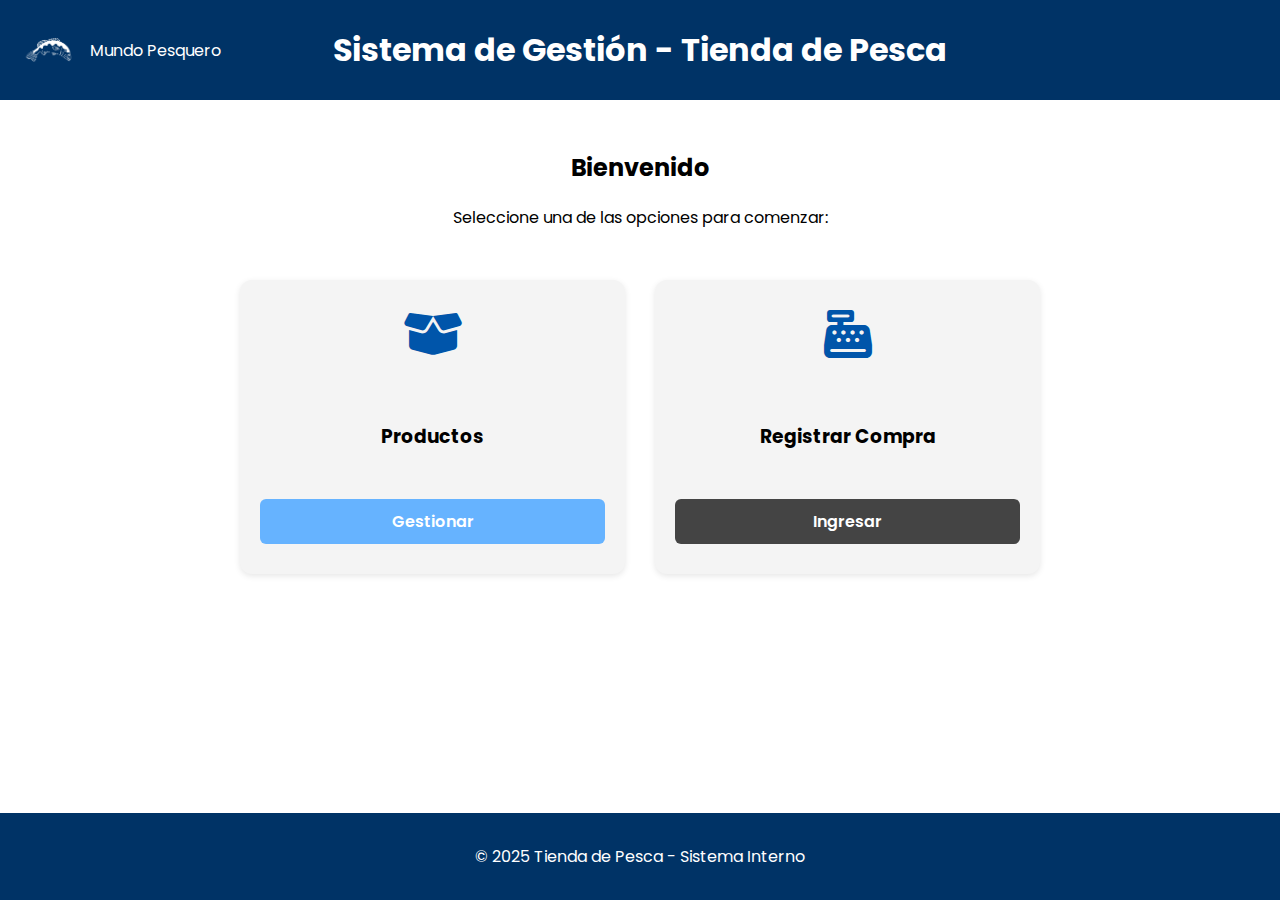
<file: index.html>
<!DOCTYPE html>
<html lang="es">
<head>
  <meta charset="UTF-8">
  <title>Sistema Tienda de Pesca</title>
  <link rel="stylesheet" href="css/style.css">
  <link rel="stylesheet" href="css/header_footer.css">
  <link href="https://fonts.googleapis.com/css2?family=Poppins:wght@400;700&display=swap" rel="stylesheet">
  <link rel="stylesheet" href="https://cdnjs.cloudflare.com/ajax/libs/font-awesome/6.5.1/css/all.min.css">
</head>
<body>

<header>
  <div class="header-contenido">
    <div class="logo-titulo">
      <img src="img/logo-pesca.png" alt="Logo Tienda de Pesca" class="logo">
      <span class="marca">Mundo Pesquero</span>
    </div>
    <h1 class="titulo-pagina">Sistema de Gestión - Tienda de Pesca</h1>
  </div>
</header>

<main>
  <section class="bienvenida">
    <h2>Bienvenido</h2>
    <p>Seleccione una de las opciones para comenzar:</p>
  </section>

  <section class="panel-opciones">
    <div class="card">
      <i class="fa-solid fa-box-open fa-3x"></i>
      <h3>Productos</h3>
      <a href="productos.html" class="btn">Gestionar</a>
    </div>

    <div class="card">
      <i class="fa-solid fa-cash-register fa-3x"></i>
      <h3>Registrar Compra</h3>
      <a href="compra.html" class="btn btn-secundario">Ingresar</a>
    </div>
  </section>
</main>
<div id="mensajeExito" class="exito" style="display:none;"> 
  <p>✅ ¡Tu compra fue un éxito!</p> 
</div>

<footer>
  <p>&copy; 2025 Tienda de Pesca - Sistema Interno</p>
</footer>

<script src="js/script.js"></script>
</body>
</html>
</file>
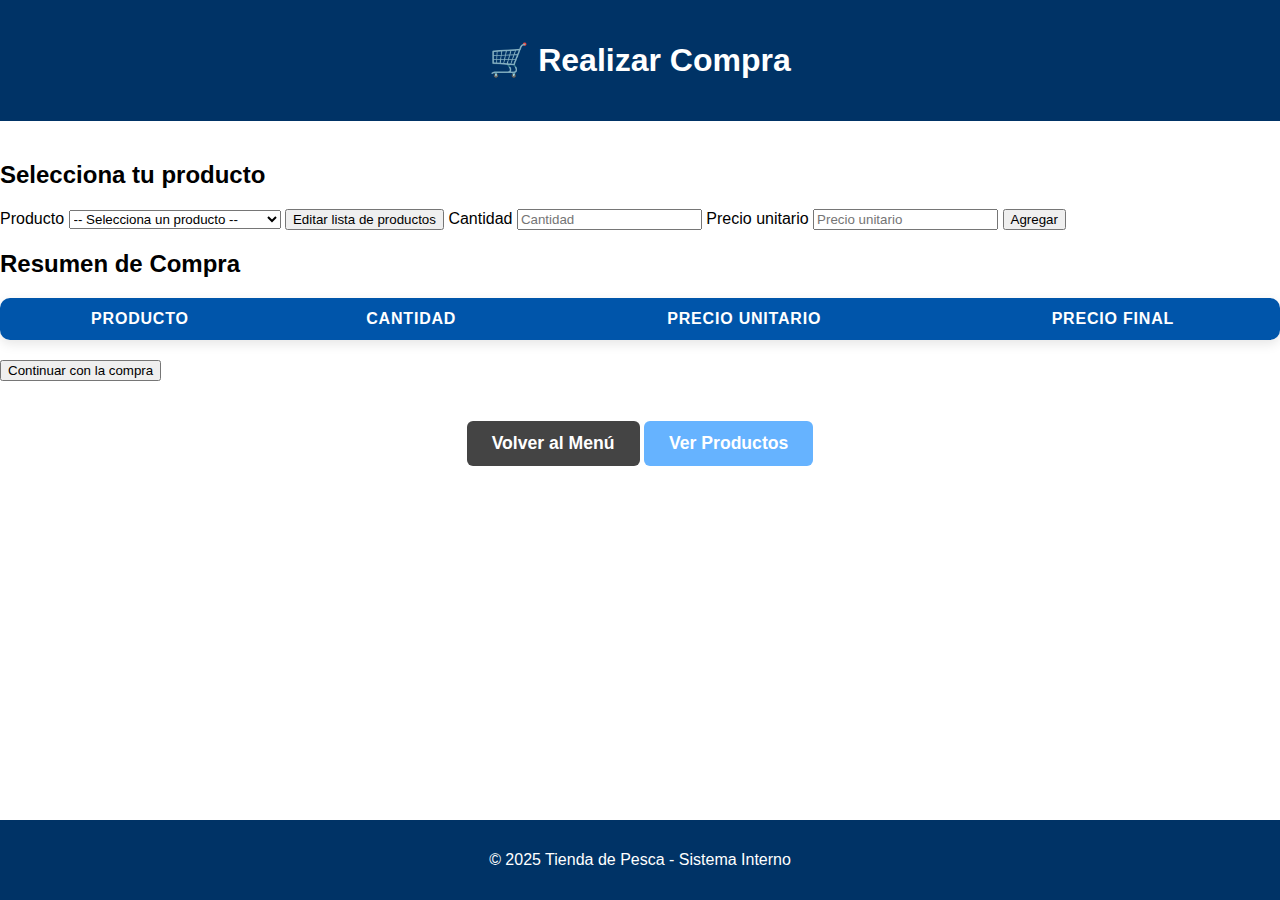
<file: compra.html>
<!DOCTYPE html>
<html lang="es">
<head>
  <meta charset="UTF-8">
  <title>Compra - Tienda de Pesca</title>
  <link rel="stylesheet" href="css/style.css">
  <link rel="stylesheet" href="css/header_footer.css">
</head>
<body>

<header>
  <h1>🛒 Realizar Compra</h1>
</header>

<main>
  <section>
    <h2>Selecciona tu producto</h2>
    <form id="formCarrito">
      <label for="producto">Producto</label>
      <select id="producto" required>
        <option value="">-- Selecciona un producto --</option>
        <option value="Caña de Pescar">Caña de Pescar</option>
        <option value="Carrete Shimano">Carrete Shimano</option>
        <option value="Señuelo Rapala">Señuelo Rapala</option>
        <option value="Línea Trenzada RUVADAS">Línea Trenzada RUVADAS</option>
        <option value="Anzuelos Pesca">Anzuelos Pesca</option>
        <option value="Caja Organizadora de Señuelos">Caja Organizadora de Señuelos</option>
      </select>
      <button type="button" id="editarListaBtn">Editar lista de productos</button>

<div id="formEditarLista" style="display: none; margin-top: 10px;">
  <label for="nuevoProducto">Nombre del producto:</label>
  <input type="text" id="nuevoProducto">

  <label for="nuevoPrecio">Precio:</label>
  <input type="number" id="nuevoPrecio">

  <button type="button" id="agregarProductoBtn">Agregar a la lista</button>
</div>

      <label for="cantidad">Cantidad</label>
      <input type="number" id="cantidad" min="1" placeholder="Cantidad" required>

      <label for="precio">Precio unitario</label>
      <input type="text" id="precio" placeholder="Precio unitario" readonly>

      <button type="submit">Agregar</button>
    </form>
  </section>

  <section>
    <h2>Resumen de Compra</h2>
    <table>
      <thead>
        <tr>
          <th>Producto</th>
          <th>Cantidad</th>
          <th>Precio Unitario</th>
          <th>Precio Final</th>
        </tr>
      </thead>
      <tbody id="tablaCompra"></tbody>
    </table>
    <button type="button" id="continuar">Continuar con la compra</button>
  </section>

  <section id="formCliente" style="display:none;">
    <h2>Datos del Cliente</h2>
    <form id="formFinal">
      <label for="nombreCliente">Nombre:</label>
      <input type="text" id="nombreCliente" required>

      <label for="rutCliente">RUT:</label>
      <input type="text" id="rutCliente" required>

      <label for="contactoCliente">Número de Contacto:</label>
      <input type="text" id="contactoCliente" required>

      <label for="direccionCliente">Dirección:</label>
      <input type="text" id="direccionCliente" required>

      <button type="submit">Finalizar compra</button>
    </form>
  </section>
  
  <div class="boton-comprar">
    <a href="index.html" class="btn btn-secundario">Volver al Menú</a>
    <a href="productos.html" class="btn">Ver Productos</a>
  </div>
</main>

<footer>
  <p>&copy; 2025 Tienda de Pesca - Sistema Interno</p>
</footer>

<script src="js/script.js"></script>
</body>
</html>
</file>
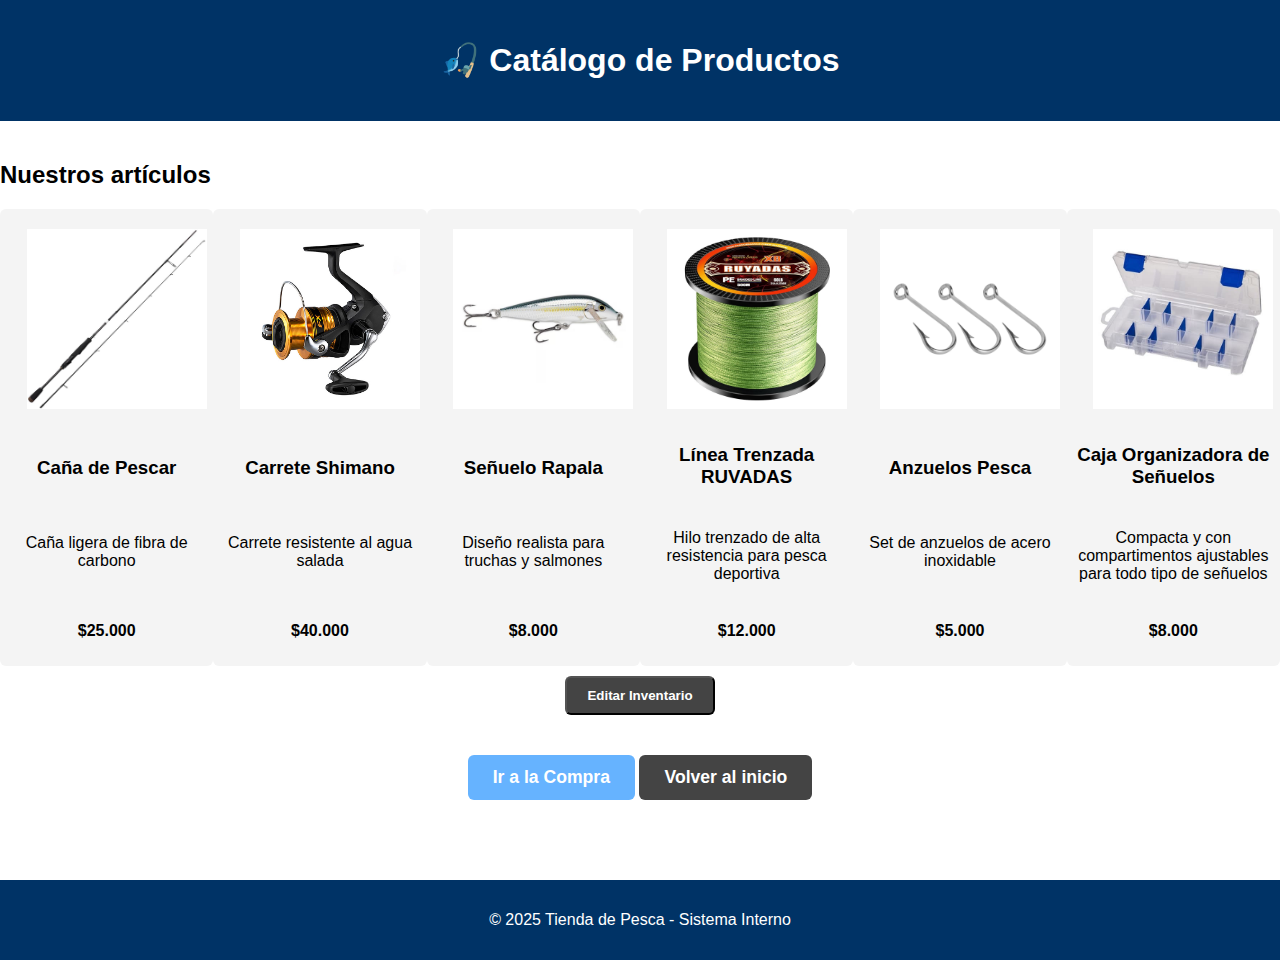
<file: productos.html>
<!DOCTYPE html>
<html lang="es">
<head>
  <meta charset="UTF-8">
  <title>Productos - Tienda de Pesca</title>
  <link rel="stylesheet" href="css/style.css">
  <link rel="stylesheet" href="css/header_footer.css">
</head>
<body>

<header>
  <h1>🎣 Catálogo de Productos</h1>
</header>

<main>
  <section class="productos">
    <h2>Nuestros artículos</h2>
    <div class="grid">
      <div class="card">
        <img src="img/producto1.jpg" alt="Producto 1">
        <h3>Caña de Pescar</h3>
        <p>Caña ligera de fibra de carbono</p>
        <p><strong>$25.000</strong></p>
      </div>

      <div class="card">
        <img src="img/producto2.jpg" alt="Producto 2">
        <h3>Carrete Shimano</h3>
        <p>Carrete resistente al agua salada</p>
        <p><strong>$40.000</strong></p>
      </div>

      <div class="card">
        <img src="img/producto3.jpg" alt="Producto 3">
        <h3>Señuelo Rapala</h3>
        <p>Diseño realista para truchas y salmones</p>
        <p><strong>$8.000</strong></p>
      </div>

      <div class="card">
        <img src="img/producto4.jpg" alt="Producto 4">
        <h3>Línea Trenzada RUVADAS</h3>
        <p>Hilo trenzado de alta resistencia para pesca deportiva</p>
        <p><strong>$12.000</strong></p>
      </div>

      <div class="card">
        <img src="img/producto5.jpg" alt="Producto 5">
        <h3>Anzuelos Pesca</h3>
        <p>Set de anzuelos de acero inoxidable</p>
        <p><strong>$5.000</strong></p>
      </div>

      <div class="card">
        <img src="img/producto6.jpg" alt="Producto 6">
        <h3>Caja Organizadora de Señuelos</h3>
        <p>Compacta y con compartimentos ajustables para todo tipo de señuelos</p>
        <p><strong>$8.000</strong></p>
      </div>
    </div>
  </section>
<div class="admin-panel">
  <button id="editarInventario" class="btn btn-secundario">Editar Inventario</button>

  <form id="formInventario" style="display: none; margin-top: 20px;">
    <h3>Agregar nuevo producto</h3>

    <label for="nombreProd">Nombre:</label>
    <input type="text" id="nombreProd" required>

    <label for="descProd">Descripción:</label>
    <input type="text" id="descProd" required>

    <label for="precioProd">Precio:</label>
    <input type="number" id="precioProd" required>

    <label for="imgProd">URL de Imagen (ruta relativa):</label>
    <input type="text" id="imgProd" placeholder="ej: img/nuevo.jpg" required>

    <button type="submit" class="btn">Agregar</button>
  </form>
</div>

  <div class="boton-comprar">
    <a href="compra.html" class="btn">Ir a la Compra</a>
    <a href="index.html" class="btn btn-secundario">Volver al inicio</a>
  </div>
</main>

<footer>
  <p>&copy; 2025 Tienda de Pesca - Sistema Interno</p>
</footer>
<script src="js/script.js"></script>

</body>

</html>
</file>
<file: css/style.css>
/* --- Estilos generales --- */
body {
  font-family: "Poppins", sans-serif;
  margin: 0;
  display: flex;
  flex-direction: column;
  min-height: 100vh;
}

main {
  flex: 1;
  padding: 20px 0;
}

/* --- Botones --- */
.btn {
  display: inline-block;
  background: #66b3ff;
  color: white;
  padding: 10px 20px;
  text-decoration: none;
  border-radius: 6px;
  font-weight: 600;
}
.btn:hover {
  background: #0055aa;
}
.btn-secundario {
  background: #444;
}
.btn-secundario:hover {
  background: #222;
}

/* --- Mensaje de éxito --- */
.exito {
  background: #d4edda;
  color: #155724;
  padding: 10px;
  text-align: center;
}

/* --- Tablas --- */
table {
  width: 100%;
  border-collapse: separate;
  border-spacing: 0;
  margin: 20px 0;
  border-radius: 10px;
  overflow: hidden;
  box-shadow: 0 4px 12px rgba(0, 0, 0, 0.1);
}
th,
td {
  padding: 12px 15px;
  text-align: center;
}
thead {
  background: #0055aa;
  color: white;
  text-transform: uppercase;
  letter-spacing: 0.05em;
}
tbody tr:nth-child(even) {
  background: #f9f9f9;
}
tbody tr:hover {
  background: #eaf4ff;
  transition: background 0.2s ease-in-out;
}

/* --- Cards --- */
.grid {
  display: grid;
  grid-template-columns: repeat(6, 1fr); /* 6 cards por fila */
  gap: px;
}

.card {
  height: 100%;
  display: flex;
  flex-direction: column;
  justify-content: space-between;
  background: #f4f4f4;
  padding: 10px;
  border-radius: 6px;
  text-align: center;
}
.card img {
  height: 180px;
  object-fit: contain;
  padding: 10px;
  width: 100%;
  border-radius: 6px;
  transition: transform 0.3s ease;
}
.card img:hover {
  transform: scale(1.1);
}

/* --- Botón de compra centrado --- */
.boton-comprar {
  text-align: center;
  margin: 40px 0 60px 0;
}
.boton-comprar .btn {
  font-size: 1.1em;
  padding: 12px 25px;
}

/* --- Panel de opciones --- */
.bienvenida {
  text-align: center;
  margin: 30px 0;
}

.panel-opciones {
  display: grid;
  grid-template-columns: repeat(auto-fit, minmax(250px, 1fr));
  gap: 30px;
  max-width: 800px;
  margin: 0 auto;
  padding: 20px;
}

.panel-opciones .card {
  background: #f4f4f4;
  padding: 30px 20px;
  border-radius: 12px;
  text-align: center;
  box-shadow: 0 2px 6px rgba(0, 0, 0, 0.1);
}

.panel-opciones .card:hover {
  background: #e0ebff;
}

.panel-opciones i {
  color: #0055aa;
  margin-bottom: 15px;
}

/* --- panel de edición --- */
.admin-panel {
  margin: 30px 0;
  text-align: center;
}

#formInventario {
  max-width: 400px;
  margin: 20px auto;
  background: #f4f4f4;
  padding: 20px;
  border-radius: 8px;
  box-shadow: 0 2px 6px rgba(0, 0, 0, 0.1);
}

#formInventario input {
  display: block;
  width: 100%;
  margin: 10px 0;
  padding: 8px;
  border: 1px solid #ccc;
  border-radius: 6px;
}
</file>
<file: css/header_footer.css>
header {
  background: #003366;
  color: white;
  text-align: center;
  padding: 20px;
}
.header-contenido {
  display: flex;
  align-items: center;
  justify-content: space-between;
  gap: 0 20px;
}
.logo {
  width: 60px;
  height: auto;
}
.logo-titulo {
  display: flex;
  align-items: center;
  gap: 10px;
}
.titulo-pagina {
  position: absolute;
  left: 50%;
  transform: translateX(-50%);
  margin: 0;
}

footer {
  background: #003366;
  color: white;
  text-align: center;
  padding: 15px;
}
</file>
